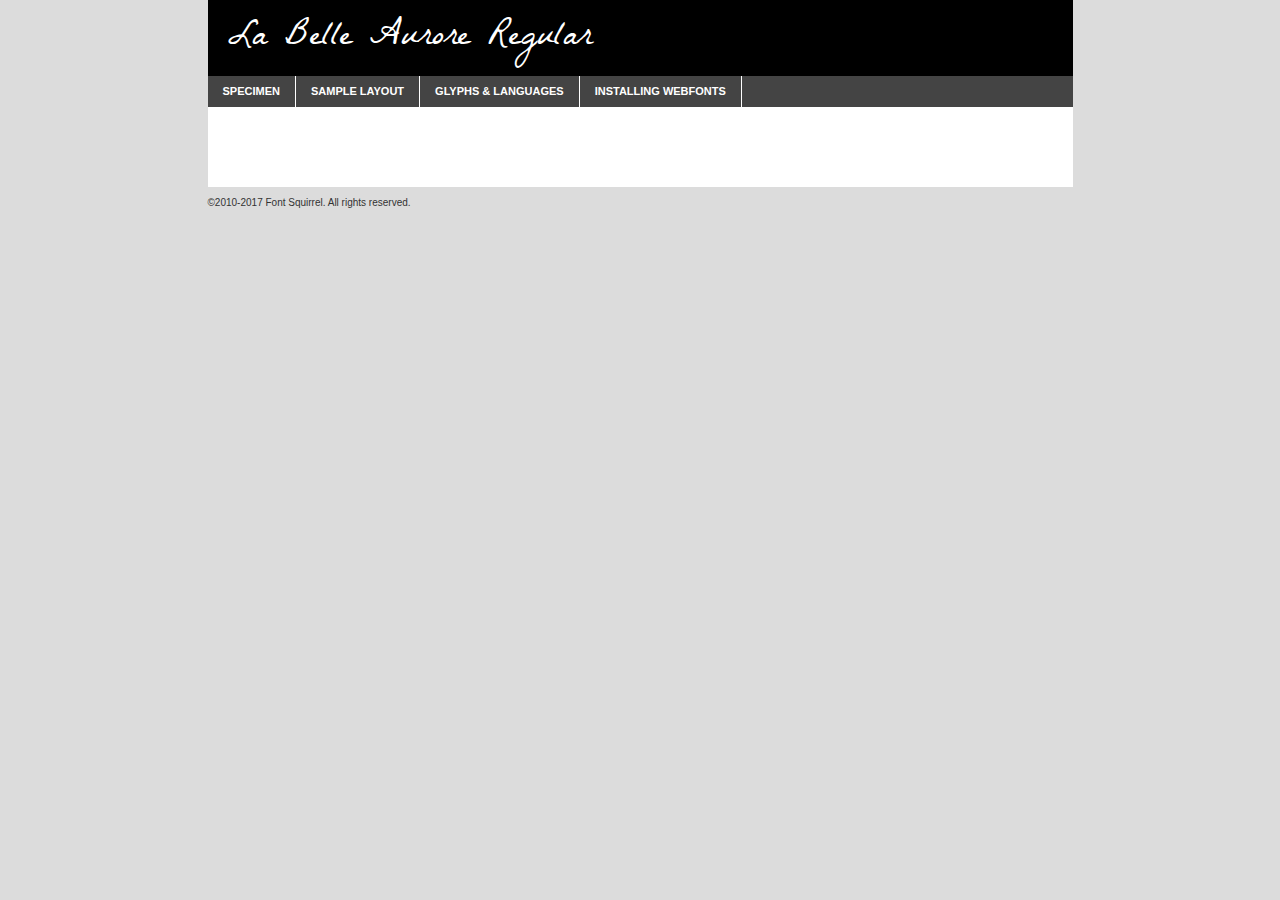
<file: css/labelleaurore-regular-demo.html>
<!DOCTYPE html PUBLIC "-//W3C//DTD XHTML 1.0 Transitional//EN"
        "http://www.w3.org/TR/xhtml1/DTD/xhtml1-transitional.dtd">

<html xmlns="http://www.w3.org/1999/xhtml" xml:lang="en" lang="en">
<head>
    <meta http-equiv="Content-Type" content="text/html; charset=utf-8"/>
    <script src="http://ajax.googleapis.com/ajax/libs/jquery/1.7.2/jquery.min.js" type="text/javascript" charset="utf-8"></script>
    <script type="text/javascript">
		(function($) {
			$.fn.easyTabs = function(option) {
				var param = jQuery.extend({ fadeSpeed: 'fast', defaultContent: 1, activeClass: 'active' }, option);
				$(this).each(function() {
					var thisId = '#' + this.id;
					if ( param.defaultContent == '' )
					{
						param.defaultContent = 1;
					}
					if ( typeof param.defaultContent == 'number' )
					{
						var defaultTab = $(thisId + ' .tabs li:eq(' + (param.defaultContent - 1) + ') a').attr('href').substr(1);
					}
					else
					{
						var defaultTab = param.defaultContent;
					}
					$(thisId + ' .tabs li a').each(function() {
						var tabToHide = $(this).attr('href').substr(1);
						$('#' + tabToHide).addClass('easytabs-tab-content');
					});
					hideAll();
					changeContent(defaultTab);

					function hideAll() {$(thisId + ' .easytabs-tab-content').hide();}

					function changeContent(tabId)
					{
						hideAll();
						$(thisId + ' .tabs li').removeClass(param.activeClass);
						$(thisId + ' .tabs li a[href=#' + tabId + ']').closest('li').addClass(param.activeClass);
						if ( param.fadeSpeed != 'none' )
						{
							$(thisId + ' #' + tabId).fadeIn(param.fadeSpeed);
						}
						else
						{
							$(thisId + ' #' + tabId).show();
						}
					}

					$(thisId + ' .tabs li').click(function() {
						var tabId = $(this).find('a').attr('href').substr(1);
						changeContent(tabId);
						return false;
					});
				});
			}
		})(jQuery);
    </script>
    <link rel="stylesheet" href="specimen_files/specimen_stylesheet.css" type="text/css" charset="utf-8"/>
    <link rel="stylesheet" href="stylesheet.css" type="text/css" charset="utf-8"/>

    <style type="text/css">
        		body {
			font-family: 'la_belle_auroreregular';
        		}

            </style>

    <title>La Belle Aurore Regular Specimen</title>


    <script type="text/javascript" charset="utf-8">
		$(document).ready(function() {
			$('#container').easyTabs({ defaultContent: 1 });
		});
    </script>
</head>

<body>
<div id="container">
    <div id="header">
		La Belle Aurore Regular    </div>
    <ul class="tabs">
        <li><a href="#specimen">Specimen</a></li>
        <li><a href="#layout">Sample Layout</a></li>
		        <li><a href="#glyphs">Glyphs &amp; Languages</a></li>
        <li><a href="#installing">Installing Webfonts</a></li>

    </ul>

    <div id="main_content">


        <div id="specimen">

            <div class="section">
                <div class="grid12 firstcol">
                    <div class="huge">AaBb</div>
                </div>
            </div>

            <div class="section">
                <div class="glyph_range">A&#x200B;B&#x200b;C&#x200b;D&#x200b;E&#x200b;F&#x200b;G&#x200b;H&#x200b;I&#x200b;J&#x200b;K&#x200b;L&#x200b;M&#x200b;N&#x200b;O&#x200b;P&#x200b;Q&#x200b;R&#x200b;S&#x200b;T&#x200b;U&#x200b;V&#x200b;W&#x200b;X&#x200b;Y&#x200b;Z&#x200b;a&#x200b;b&#x200b;c&#x200b;d&#x200b;e&#x200b;f&#x200b;g&#x200b;h&#x200b;i&#x200b;j&#x200b;k&#x200b;l&#x200b;m&#x200b;n&#x200b;o&#x200b;p&#x200b;q&#x200b;r&#x200b;s&#x200b;t&#x200b;u&#x200b;v&#x200b;w&#x200b;x&#x200b;y&#x200b;z&#x200b;1&#x200b;2&#x200b;3&#x200b;4&#x200b;5&#x200b;6&#x200b;7&#x200b;8&#x200b;9&#x200b;0&#x200b;&amp;&#x200b;.&#x200b;,&#x200b;?&#x200b;!&#x200b;&#64;&#x200b;(&#x200b;)&#x200b;#&#x200b;$&#x200b;%&#x200b;*&#x200b;+&#x200b;-&#x200b;=&#x200b;:&#x200b;;</div>
            </div>
            <div class="section">
                <div class="grid12 firstcol">
                    <table class="sample_table">
                        <tr>
                            <td>10</td>
                            <td class="size10">abcdefghijklmnopqrstuvwxyzABCDEFGHIJKLMNOPQRSTUVWXYZ0123456789abcdefghijklmnopqrstuvwxyzABCDEFGHIJKLMNOPQRSTUVWXYZ0123456789abcdefghijklmnopqrstuvwxyzABCDEFGHIJKLMNOPQRSTUVWXYZ</td>
                        </tr>
                        <tr>
                            <td>11</td>
                            <td class="size11">abcdefghijklmnopqrstuvwxyzABCDEFGHIJKLMNOPQRSTUVWXYZ0123456789abcdefghijklmnopqrstuvwxyzABCDEFGHIJKLMNOPQRSTUVWXYZ0123456789abcdefghijklmnopqrstuvwxyzABCDEFGHIJKLMNOPQRSTUVWXYZ</td>
                        </tr>
                        <tr>
                            <td>12</td>
                            <td class="size12">abcdefghijklmnopqrstuvwxyzABCDEFGHIJKLMNOPQRSTUVWXYZ0123456789abcdefghijklmnopqrstuvwxyzABCDEFGHIJKLMNOPQRSTUVWXYZ0123456789abcdefghijklmnopqrstuvwxyzABCDEFGHIJKLMNOPQRSTUVWXYZ</td>
                        </tr>
                        <tr>
                            <td>13</td>
                            <td class="size13">abcdefghijklmnopqrstuvwxyzABCDEFGHIJKLMNOPQRSTUVWXYZ0123456789abcdefghijklmnopqrstuvwxyzABCDEFGHIJKLMNOPQRSTUVWXYZ0123456789abcdefghijklmnopqrstuvwxyzABCDEFGHIJKLMNOPQRSTUVWXYZ</td>
                        </tr>
                        <tr>
                            <td>14</td>
                            <td class="size14">abcdefghijklmnopqrstuvwxyzABCDEFGHIJKLMNOPQRSTUVWXYZ0123456789abcdefghijklmnopqrstuvwxyzABCDEFGHIJKLMNOPQRSTUVWXYZ0123456789abcdefghijklmnopqrstuvwxyzABCDEFGHIJKLMNOPQRSTUVWXYZ</td>
                        </tr>
                        <tr>
                            <td>16</td>
                            <td class="size16">abcdefghijklmnopqrstuvwxyzABCDEFGHIJKLMNOPQRSTUVWXYZ0123456789abcdefghijklmnopqrstuvwxyzABCDEFGHIJKLMNOPQRSTUVWXYZ</td>
                        </tr>
                        <tr>
                            <td>18</td>
                            <td class="size18">abcdefghijklmnopqrstuvwxyzABCDEFGHIJKLMNOPQRSTUVWXYZ0123456789abcdefghijklmnopqrstuvwxyzABCDEFGHIJKLMNOPQRSTUVWXYZ</td>
                        </tr>
                        <tr>
                            <td>20</td>
                            <td class="size20">abcdefghijklmnopqrstuvwxyzABCDEFGHIJKLMNOPQRSTUVWXYZ0123456789abcdefghijklmnopqrstuvwxyzABCDEFGHIJKLMNOPQRSTUVWXYZ</td>
                        </tr>
                        <tr>
                            <td>24</td>
                            <td class="size24">abcdefghijklmnopqrstuvwxyzABCDEFGHIJKLMNOPQRSTUVWXYZ0123456789abcdefghijklmnopqrstuvwxyzABCDEFGHIJKLMNOPQRSTUVWXYZ</td>
                        </tr>
                        <tr>
                            <td>30</td>
                            <td class="size30">abcdefghijklmnopqrstuvwxyzABCDEFGHIJKLMNOPQRSTUVWXYZ0123456789abcdefghijklmnopqrstuvwxyzABCDEFGHIJKLMNOPQRSTUVWXYZ</td>
                        </tr>
                        <tr>
                            <td>36</td>
                            <td class="size36">abcdefghijklmnopqrstuvwxyzABCDEFGHIJKLMNOPQRSTUVWXYZ0123456789abcdefghijklmnopqrstuvwxyzABCDEFGHIJKLMNOPQRSTUVWXYZ</td>
                        </tr>
                        <tr>
                            <td>48</td>
                            <td class="size48">abcdefghijklmnopqrstuvwxyzABCDEFGHIJKLMNOPQRSTUVWXYZ0123456789abcdefghijklmnopqrstuvwxyzABCDEFGHIJKLMNOPQRSTUVWXYZ</td>
                        </tr>
                        <tr>
                            <td>60</td>
                            <td class="size60">abcdefghijklmnopqrstuvwxyzABCDEFGHIJKLMNOPQRSTUVWXYZ0123456789abcdefghijklmnopqrstuvwxyzABCDEFGHIJKLMNOPQRSTUVWXYZ</td>
                        </tr>
                        <tr>
                            <td>72</td>
                            <td class="size72">abcdefghijklmnopqrstuvwxyzABCDEFGHIJKLMNOPQRSTUVWXYZ0123456789abcdefghijklmnopqrstuvwxyzABCDEFGHIJKLMNOPQRSTUVWXYZ</td>
                        </tr>
                        <tr>
                            <td>90</td>
                            <td class="size90">abcdefghijklmnopqrstuvwxyzABCDEFGHIJKLMNOPQRSTUVWXYZ0123456789abcdefghijklmnopqrstuvwxyzABCDEFGHIJKLMNOPQRSTUVWXYZ</td>
                        </tr>
                    </table>

                </div>

            </div>


            <div class="section" id="bodycomparison">


                <div id="xheight">
                    <div class="fontbody">&#x25FC;&#x25FC;&#x25FC;&#x25FC;&#x25FC;&#x25FC;&#x25FC;&#x25FC;&#x25FC;&#x25FC;&#x25FC;&#x25FC;&#x25FC;&#x25FC;&#x25FC;&#x25FC;&#x25FC;&#x25FC;&#x25FC;&#x25FC;&#x25FC;&#x25FC;&#x25FC;&#x25FC;&#x25FC;&#x25FC;&#x25FC;&#x25FC;&#x25FC;&#x25FC;&#x25FC;&#x25FC;&#x25FC;&#x25FC;&#x25FC;&#x25FC;&#x25FC;&#x25FC;&#x25FC;&#x25FC;&#x25FC;&#x25FC;&#x25FC;&#x25FC;&#x25FC;&#x25FC;&#x25FC;&#x25FC;&#x25FC;&#x25FC;&#x25FC;&#x25FC;&#x25FC;&#x25FC;&#x25FC;&#x25FC;&#x25FC;&#x25FC;&#x25FC;&#x25FC;&#x25FC;&#x25FC;&#x25FC;&#x25FC;&#x25FC;&#x25FC;&#x25FC;&#x25FC;&#x25FC;&#x25FC;&#x25FC;&#x25FC;&#x25FC;&#x25FC;&#x25FC;&#x25FC;&#x25FC;&#x25FC;&#x25FC;&#x25FC;&#x25FC;&#x25FC;&#x25FC;&#x25FC;&#x25FC;&#x25FC;&#x25FC;&#x25FC;&#x25FC;&#x25FC;&#x25FC;&#x25FC;&#x25FC;&#x25FC;&#x25FC;&#x25FC;&#x25FC;&#x25FC;&#x25FC;body</div>
                    <div class="arialbody">body</div>
                    <div class="verdanabody">body</div>
                    <div class="georgiabody">body</div>
                </div>
                <div class="fontbody" style="z-index:1">
                    body<span>La Belle Aurore Regular</span>
                </div>
                <div class="arialbody" style="z-index:1">
                    body<span>Arial</span>
                </div>
                <div class="verdanabody" style="z-index:1">
                    body<span>Verdana</span>
                </div>
                <div class="georgiabody" style="z-index:1">
                    body<span>Georgia</span>
                </div>


            </div>


            <div class="section psample psample_row1" id="">

                <div class="grid2 firstcol">
                    <p class="size10"><span>10.</span>Aenean lacinia bibendum nulla sed consectetur. Fusce dapibus, tellus ac cursus commodo, tortor mauris condimentum nibh, ut fermentum massa justo sit amet risus. Nullam id dolor id nibh ultricies vehicula ut id elit. Cum sociis natoque penatibus et magnis dis parturient montes, nascetur ridiculus mus. Nulla vitae elit libero, a pharetra augue.</p>

                </div>
                <div class="grid3">
                    <p class="size11"><span>11.</span>Aenean lacinia bibendum nulla sed consectetur. Fusce dapibus, tellus ac cursus commodo, tortor mauris condimentum nibh, ut fermentum massa justo sit amet risus. Nullam id dolor id nibh ultricies vehicula ut id elit. Cum sociis natoque penatibus et magnis dis parturient montes, nascetur ridiculus mus. Nulla vitae elit libero, a pharetra augue.</p>

                </div>
                <div class="grid3">
                    <p class="size12"><span>12.</span>Aenean lacinia bibendum nulla sed consectetur. Fusce dapibus, tellus ac cursus commodo, tortor mauris condimentum nibh, ut fermentum massa justo sit amet risus. Nullam id dolor id nibh ultricies vehicula ut id elit. Cum sociis natoque penatibus et magnis dis parturient montes, nascetur ridiculus mus. Nulla vitae elit libero, a pharetra augue.</p>

                </div>
                <div class="grid4">
                    <p class="size13"><span>13.</span>Aenean lacinia bibendum nulla sed consectetur. Fusce dapibus, tellus ac cursus commodo, tortor mauris condimentum nibh, ut fermentum massa justo sit amet risus. Nullam id dolor id nibh ultricies vehicula ut id elit. Cum sociis natoque penatibus et magnis dis parturient montes, nascetur ridiculus mus. Nulla vitae elit libero, a pharetra augue.</p>

                </div>
                <div class="white_blend"></div>

            </div>
            <div class="section psample psample_row2" id="">
                <div class="grid3 firstcol">
                    <p class="size14"><span>14.</span>Aenean lacinia bibendum nulla sed consectetur. Fusce dapibus, tellus ac cursus commodo, tortor mauris condimentum nibh, ut fermentum massa justo sit amet risus. Nullam id dolor id nibh ultricies vehicula ut id elit. Cum sociis natoque penatibus et magnis dis parturient montes, nascetur ridiculus mus. Nulla vitae elit libero, a pharetra augue.</p>

                </div>
                <div class="grid4">
                    <p class="size16"><span>16.</span>Aenean lacinia bibendum nulla sed consectetur. Fusce dapibus, tellus ac cursus commodo, tortor mauris condimentum nibh, ut fermentum massa justo sit amet risus. Nullam id dolor id nibh ultricies vehicula ut id elit. Cum sociis natoque penatibus et magnis dis parturient montes, nascetur ridiculus mus. Nulla vitae elit libero, a pharetra augue.</p>

                </div>
                <div class="grid5">
                    <p class="size18"><span>18.</span>Aenean lacinia bibendum nulla sed consectetur. Fusce dapibus, tellus ac cursus commodo, tortor mauris condimentum nibh, ut fermentum massa justo sit amet risus. Nullam id dolor id nibh ultricies vehicula ut id elit. Cum sociis natoque penatibus et magnis dis parturient montes, nascetur ridiculus mus. Nulla vitae elit libero, a pharetra augue.</p>

                </div>

                <div class="white_blend"></div>

            </div>

            <div class="section psample psample_row3" id="">
                <div class="grid5 firstcol">
                    <p class="size20"><span>20.</span>Aenean lacinia bibendum nulla sed consectetur. Fusce dapibus, tellus ac cursus commodo, tortor mauris condimentum nibh, ut fermentum massa justo sit amet risus. Nullam id dolor id nibh ultricies vehicula ut id elit. Cum sociis natoque penatibus et magnis dis parturient montes, nascetur ridiculus mus. Nulla vitae elit libero, a pharetra augue.</p>
                </div>
                <div class="grid7">
                    <p class="size24"><span>24.</span>Aenean lacinia bibendum nulla sed consectetur. Fusce dapibus, tellus ac cursus commodo, tortor mauris condimentum nibh, ut fermentum massa justo sit amet risus. Nullam id dolor id nibh ultricies vehicula ut id elit. Cum sociis natoque penatibus et magnis dis parturient montes, nascetur ridiculus mus. Nulla vitae elit libero, a pharetra augue.</p>
                </div>

                <div class="white_blend"></div>

            </div>

            <div class="section psample psample_row4" id="">
                <div class="grid12 firstcol">
                    <p class="size30"><span>30.</span>Aenean lacinia bibendum nulla sed consectetur. Fusce dapibus, tellus ac cursus commodo, tortor mauris condimentum nibh, ut fermentum massa justo sit amet risus. Nullam id dolor id nibh ultricies vehicula ut id elit. Cum sociis natoque penatibus et magnis dis parturient montes, nascetur ridiculus mus. Nulla vitae elit libero, a pharetra augue.</p>
                </div>
                <div class="white_blend"></div>

            </div>


            <div class="section psample psample_row1 fullreverse">
                <div class="grid2 firstcol">
                    <p class="size10"><span>10.</span>Aenean lacinia bibendum nulla sed consectetur. Fusce dapibus, tellus ac cursus commodo, tortor mauris condimentum nibh, ut fermentum massa justo sit amet risus. Nullam id dolor id nibh ultricies vehicula ut id elit. Cum sociis natoque penatibus et magnis dis parturient montes, nascetur ridiculus mus. Nulla vitae elit libero, a pharetra augue.</p>

                </div>
                <div class="grid3">
                    <p class="size11"><span>11.</span>Aenean lacinia bibendum nulla sed consectetur. Fusce dapibus, tellus ac cursus commodo, tortor mauris condimentum nibh, ut fermentum massa justo sit amet risus. Nullam id dolor id nibh ultricies vehicula ut id elit. Cum sociis natoque penatibus et magnis dis parturient montes, nascetur ridiculus mus. Nulla vitae elit libero, a pharetra augue.</p>

                </div>
                <div class="grid3">
                    <p class="size12"><span>12.</span>Aenean lacinia bibendum nulla sed consectetur. Fusce dapibus, tellus ac cursus commodo, tortor mauris condimentum nibh, ut fermentum massa justo sit amet risus. Nullam id dolor id nibh ultricies vehicula ut id elit. Cum sociis natoque penatibus et magnis dis parturient montes, nascetur ridiculus mus. Nulla vitae elit libero, a pharetra augue.</p>

                </div>
                <div class="grid4">
                    <p class="size13"><span>13.</span>Aenean lacinia bibendum nulla sed consectetur. Fusce dapibus, tellus ac cursus commodo, tortor mauris condimentum nibh, ut fermentum massa justo sit amet risus. Nullam id dolor id nibh ultricies vehicula ut id elit. Cum sociis natoque penatibus et magnis dis parturient montes, nascetur ridiculus mus. Nulla vitae elit libero, a pharetra augue.</p>

                </div>
                <div class="black_blend"></div>

            </div>

            <div class="section psample psample_row2 fullreverse">
                <div class="grid3 firstcol">
                    <p class="size14"><span>14.</span>Aenean lacinia bibendum nulla sed consectetur. Fusce dapibus, tellus ac cursus commodo, tortor mauris condimentum nibh, ut fermentum massa justo sit amet risus. Nullam id dolor id nibh ultricies vehicula ut id elit. Cum sociis natoque penatibus et magnis dis parturient montes, nascetur ridiculus mus. Nulla vitae elit libero, a pharetra augue.</p>

                </div>
                <div class="grid4">
                    <p class="size16"><span>16.</span>Aenean lacinia bibendum nulla sed consectetur. Fusce dapibus, tellus ac cursus commodo, tortor mauris condimentum nibh, ut fermentum massa justo sit amet risus. Nullam id dolor id nibh ultricies vehicula ut id elit. Cum sociis natoque penatibus et magnis dis parturient montes, nascetur ridiculus mus. Nulla vitae elit libero, a pharetra augue.</p>

                </div>
                <div class="grid5">
                    <p class="size18"><span>18.</span>Aenean lacinia bibendum nulla sed consectetur. Fusce dapibus, tellus ac cursus commodo, tortor mauris condimentum nibh, ut fermentum massa justo sit amet risus. Nullam id dolor id nibh ultricies vehicula ut id elit. Cum sociis natoque penatibus et magnis dis parturient montes, nascetur ridiculus mus. Nulla vitae elit libero, a pharetra augue.</p>

                </div>
                <div class="black_blend"></div>

            </div>

            <div class="section psample fullreverse psample_row3" id="">
                <div class="grid5 firstcol">
                    <p class="size20"><span>20.</span>Aenean lacinia bibendum nulla sed consectetur. Fusce dapibus, tellus ac cursus commodo, tortor mauris condimentum nibh, ut fermentum massa justo sit amet risus. Nullam id dolor id nibh ultricies vehicula ut id elit. Cum sociis natoque penatibus et magnis dis parturient montes, nascetur ridiculus mus. Nulla vitae elit libero, a pharetra augue.</p>
                </div>
                <div class="grid7">
                    <p class="size24"><span>24.</span>Aenean lacinia bibendum nulla sed consectetur. Fusce dapibus, tellus ac cursus commodo, tortor mauris condimentum nibh, ut fermentum massa justo sit amet risus. Nullam id dolor id nibh ultricies vehicula ut id elit. Cum sociis natoque penatibus et magnis dis parturient montes, nascetur ridiculus mus. Nulla vitae elit libero, a pharetra augue.</p>
                </div>

                <div class="black_blend"></div>

            </div>

            <div class="section psample fullreverse psample_row4" id="" style="border-bottom: 20px #000 solid;">
                <div class="grid12 firstcol">
                    <p class="size30"><span>30.</span>Aenean lacinia bibendum nulla sed consectetur. Fusce dapibus, tellus ac cursus commodo, tortor mauris condimentum nibh, ut fermentum massa justo sit amet risus. Nullam id dolor id nibh ultricies vehicula ut id elit. Cum sociis natoque penatibus et magnis dis parturient montes, nascetur ridiculus mus. Nulla vitae elit libero, a pharetra augue.</p>
                </div>
                <div class="black_blend"></div>

            </div>


        </div>

        <div id="layout">

            <div class="section">

                <div class="grid12 firstcol">
                    <h1>Lorem Ipsum Dolor</h1>
                    <h2>Etiam porta sem malesuada magna mollis euismod</h2>

                    <p class="byline">By <a href="#link">Aenean Lacinia</a></p>
                </div>
            </div>
            <div class="section">
                <div class="grid8 firstcol">
                    <p class="large">Donec sed odio dui. Morbi leo risus, porta ac consectetur ac, vestibulum at eros. Fusce dapibus, tellus ac cursus commodo, tortor mauris condimentum nibh, ut fermentum massa justo sit amet risus. </p>


                    <h3>Pellentesque ornare sem</h3>

                    <p>Maecenas sed diam eget risus varius blandit sit amet non magna. Maecenas faucibus mollis interdum. Donec ullamcorper nulla non metus auctor fringilla. Nullam id dolor id nibh ultricies vehicula ut id elit. Nullam id dolor id nibh ultricies vehicula ut id elit. </p>

                    <p>Aenean eu leo quam. Pellentesque ornare sem lacinia quam venenatis vestibulum. Lorem ipsum dolor sit amet, consectetur adipiscing elit. Cum sociis natoque penatibus et magnis dis parturient montes, nascetur ridiculus mus. </p>

                    <p>Nulla vitae elit libero, a pharetra augue. Praesent commodo cursus magna, vel scelerisque nisl consectetur et. Aenean lacinia bibendum nulla sed consectetur. </p>

                    <p>Nullam quis risus eget urna mollis ornare vel eu leo. Nullam quis risus eget urna mollis ornare vel eu leo. Maecenas sed diam eget risus varius blandit sit amet non magna. Donec ullamcorper nulla non metus auctor fringilla. </p>

                    <h3>Cras mattis consectetur</h3>

                    <p>Aenean eu leo quam. Pellentesque ornare sem lacinia quam venenatis vestibulum. Aenean lacinia bibendum nulla sed consectetur. Integer posuere erat a ante venenatis dapibus posuere velit aliquet. Cras mattis consectetur purus sit amet fermentum. </p>

                    <p>Nullam id dolor id nibh ultricies vehicula ut id elit. Nullam quis risus eget urna mollis ornare vel eu leo. Cras mattis consectetur purus sit amet fermentum.</p>
                </div>

                <div class="grid4 sidebar">

                    <div class="box reverse">
                        <p class="last">Nullam quis risus eget urna mollis ornare vel eu leo. Donec ullamcorper nulla non metus auctor fringilla. Cras mattis consectetur purus sit amet fermentum. Sed posuere consectetur est at lobortis. Lorem ipsum dolor sit amet, consectetur adipiscing elit. </p>
                    </div>

                    <p class="caption">Maecenas sed diam eget risus varius.</p>

                    <p>Vestibulum id ligula porta felis euismod semper. Integer posuere erat a ante venenatis dapibus posuere velit aliquet. Vestibulum id ligula porta felis euismod semper. Sed posuere consectetur est at lobortis. Maecenas sed diam eget risus varius blandit sit amet non magna. Fusce dapibus, tellus ac cursus commodo, tortor mauris condimentum nibh, ut fermentum massa justo sit amet risus. </p>


                    <p>Duis mollis, est non commodo luctus, nisi erat porttitor ligula, eget lacinia odio sem nec elit. Aenean lacinia bibendum nulla sed consectetur. Vivamus sagittis lacus vel augue laoreet rutrum faucibus dolor auctor. Aenean lacinia bibendum nulla sed consectetur. Nullam quis risus eget urna mollis ornare vel eu leo. </p>

                    <p>Praesent commodo cursus magna, vel scelerisque nisl consectetur et. Donec ullamcorper nulla non metus auctor fringilla. Maecenas faucibus mollis interdum. Fusce dapibus, tellus ac cursus commodo, tortor mauris condimentum nibh, ut fermentum massa justo sit amet risus. </p>

                </div>
            </div>

        </div>


		

        <div id="glyphs">
            <div class="section">
                <div class="grid12 firstcol">

                    <h1>Language Support</h1>
                    <p>The subset of La Belle Aurore Regular in this kit supports the following languages:<br/>

						Albanian, Basque, Breton, Chamorro, Danish, Dutch, English, Faroese, Finnish, French, Frisian, Galician, German, Icelandic, Italian, Malagasy, Norwegian, Portuguese, Spanish, Alsatian, Aragonese, Arapaho, Arrernte, Asturian, Aymara, Bislama, Cebuano, Corsican, Fijian, French_creole, Genoese, Gilbertese, Greenlandic, Haitian_creole, Hiligaynon, Hmong, Hopi, Ibanag, Iloko_ilokano, Indonesian, Interglossa_glosa, Interlingua, Irish_gaelic, Jerriais, Lojban, Lombard, Luxembourgeois, Manx, Mohawk, Norfolk_pitcairnese, Occitan, Oromo, Pangasinan, Papiamento, Piedmontese, Potawatomi, Rhaeto-romance, Romansh, Rotokas, Sami_lule, Samoan, Sardinian, Scots_gaelic, Seychelles_creole, Shona, Sicilian, Somali, Southern_ndebele, Swahili, Swati_swazi, Tagalog_filipino_pilipino, Tetum, Tok_pisin, Uyghur_latinized, Volapuk, Walloon, Warlpiri, Xhosa, Yapese, Zulu, Latinbasic, Ubasic, Demo                    </p>
                    <h1>Glyph Chart</h1>
                    <p>The subset of La Belle Aurore Regular in this kit includes all the glyphs listed below. Unicode entities are included above each glyph to help you insert individual characters into your layout.</p>
                    <div id="glyph_chart">

																				                                <div><p>&amp;#13;</p>&#13;</div>
																				                                <div><p>&amp;#32;</p>&#32;</div>
																				                                <div><p>&amp;#33;</p>&#33;</div>
																				                                <div><p>&amp;#34;</p>&#34;</div>
																				                                <div><p>&amp;#35;</p>&#35;</div>
																				                                <div><p>&amp;#36;</p>&#36;</div>
																				                                <div><p>&amp;#37;</p>&#37;</div>
																				                                <div><p>&amp;#38;</p>&#38;</div>
																				                                <div><p>&amp;#39;</p>&#39;</div>
																				                                <div><p>&amp;#40;</p>&#40;</div>
																				                                <div><p>&amp;#41;</p>&#41;</div>
																				                                <div><p>&amp;#42;</p>&#42;</div>
																				                                <div><p>&amp;#43;</p>&#43;</div>
																				                                <div><p>&amp;#44;</p>&#44;</div>
																				                                <div><p>&amp;#45;</p>&#45;</div>
																				                                <div><p>&amp;#46;</p>&#46;</div>
																				                                <div><p>&amp;#47;</p>&#47;</div>
																				                                <div><p>&amp;#48;</p>&#48;</div>
																				                                <div><p>&amp;#49;</p>&#49;</div>
																				                                <div><p>&amp;#50;</p>&#50;</div>
																				                                <div><p>&amp;#51;</p>&#51;</div>
																				                                <div><p>&amp;#52;</p>&#52;</div>
																				                                <div><p>&amp;#53;</p>&#53;</div>
																				                                <div><p>&amp;#54;</p>&#54;</div>
																				                                <div><p>&amp;#55;</p>&#55;</div>
																				                                <div><p>&amp;#56;</p>&#56;</div>
																				                                <div><p>&amp;#57;</p>&#57;</div>
																				                                <div><p>&amp;#58;</p>&#58;</div>
																				                                <div><p>&amp;#59;</p>&#59;</div>
																				                                <div><p>&amp;#60;</p>&#60;</div>
																				                                <div><p>&amp;#61;</p>&#61;</div>
																				                                <div><p>&amp;#62;</p>&#62;</div>
																				                                <div><p>&amp;#63;</p>&#63;</div>
																				                                <div><p>&amp;#64;</p>&#64;</div>
																				                                <div><p>&amp;#65;</p>&#65;</div>
																				                                <div><p>&amp;#66;</p>&#66;</div>
																				                                <div><p>&amp;#67;</p>&#67;</div>
																				                                <div><p>&amp;#68;</p>&#68;</div>
																				                                <div><p>&amp;#69;</p>&#69;</div>
																				                                <div><p>&amp;#70;</p>&#70;</div>
																				                                <div><p>&amp;#71;</p>&#71;</div>
																				                                <div><p>&amp;#72;</p>&#72;</div>
																				                                <div><p>&amp;#73;</p>&#73;</div>
																				                                <div><p>&amp;#74;</p>&#74;</div>
																				                                <div><p>&amp;#75;</p>&#75;</div>
																				                                <div><p>&amp;#76;</p>&#76;</div>
																				                                <div><p>&amp;#77;</p>&#77;</div>
																				                                <div><p>&amp;#78;</p>&#78;</div>
																				                                <div><p>&amp;#79;</p>&#79;</div>
																				                                <div><p>&amp;#80;</p>&#80;</div>
																				                                <div><p>&amp;#81;</p>&#81;</div>
																				                                <div><p>&amp;#82;</p>&#82;</div>
																				                                <div><p>&amp;#83;</p>&#83;</div>
																				                                <div><p>&amp;#84;</p>&#84;</div>
																				                                <div><p>&amp;#85;</p>&#85;</div>
																				                                <div><p>&amp;#86;</p>&#86;</div>
																				                                <div><p>&amp;#87;</p>&#87;</div>
																				                                <div><p>&amp;#88;</p>&#88;</div>
																				                                <div><p>&amp;#89;</p>&#89;</div>
																				                                <div><p>&amp;#90;</p>&#90;</div>
																				                                <div><p>&amp;#91;</p>&#91;</div>
																				                                <div><p>&amp;#92;</p>&#92;</div>
																				                                <div><p>&amp;#93;</p>&#93;</div>
																				                                <div><p>&amp;#94;</p>&#94;</div>
																				                                <div><p>&amp;#95;</p>&#95;</div>
																				                                <div><p>&amp;#96;</p>&#96;</div>
																				                                <div><p>&amp;#97;</p>&#97;</div>
																				                                <div><p>&amp;#98;</p>&#98;</div>
																				                                <div><p>&amp;#99;</p>&#99;</div>
																				                                <div><p>&amp;#100;</p>&#100;</div>
																				                                <div><p>&amp;#101;</p>&#101;</div>
																				                                <div><p>&amp;#102;</p>&#102;</div>
																				                                <div><p>&amp;#103;</p>&#103;</div>
																				                                <div><p>&amp;#104;</p>&#104;</div>
																				                                <div><p>&amp;#105;</p>&#105;</div>
																				                                <div><p>&amp;#106;</p>&#106;</div>
																				                                <div><p>&amp;#107;</p>&#107;</div>
																				                                <div><p>&amp;#108;</p>&#108;</div>
																				                                <div><p>&amp;#109;</p>&#109;</div>
																				                                <div><p>&amp;#110;</p>&#110;</div>
																				                                <div><p>&amp;#111;</p>&#111;</div>
																				                                <div><p>&amp;#112;</p>&#112;</div>
																				                                <div><p>&amp;#113;</p>&#113;</div>
																				                                <div><p>&amp;#114;</p>&#114;</div>
																				                                <div><p>&amp;#115;</p>&#115;</div>
																				                                <div><p>&amp;#116;</p>&#116;</div>
																				                                <div><p>&amp;#117;</p>&#117;</div>
																				                                <div><p>&amp;#118;</p>&#118;</div>
																				                                <div><p>&amp;#119;</p>&#119;</div>
																				                                <div><p>&amp;#120;</p>&#120;</div>
																				                                <div><p>&amp;#121;</p>&#121;</div>
																				                                <div><p>&amp;#122;</p>&#122;</div>
																				                                <div><p>&amp;#123;</p>&#123;</div>
																				                                <div><p>&amp;#124;</p>&#124;</div>
																				                                <div><p>&amp;#125;</p>&#125;</div>
																				                                <div><p>&amp;#126;</p>&#126;</div>
																				                                <div><p>&amp;#160;</p>&#160;</div>
																				                                <div><p>&amp;#161;</p>&#161;</div>
																				                                <div><p>&amp;#162;</p>&#162;</div>
																				                                <div><p>&amp;#163;</p>&#163;</div>
																				                                <div><p>&amp;#164;</p>&#164;</div>
																				                                <div><p>&amp;#165;</p>&#165;</div>
																				                                <div><p>&amp;#166;</p>&#166;</div>
																				                                <div><p>&amp;#167;</p>&#167;</div>
																				                                <div><p>&amp;#168;</p>&#168;</div>
																				                                <div><p>&amp;#169;</p>&#169;</div>
																				                                <div><p>&amp;#170;</p>&#170;</div>
																				                                <div><p>&amp;#171;</p>&#171;</div>
																				                                <div><p>&amp;#172;</p>&#172;</div>
																				                                <div><p>&amp;#173;</p>&#173;</div>
																				                                <div><p>&amp;#174;</p>&#174;</div>
																				                                <div><p>&amp;#175;</p>&#175;</div>
																				                                <div><p>&amp;#176;</p>&#176;</div>
																				                                <div><p>&amp;#177;</p>&#177;</div>
																				                                <div><p>&amp;#178;</p>&#178;</div>
																				                                <div><p>&amp;#179;</p>&#179;</div>
																				                                <div><p>&amp;#180;</p>&#180;</div>
																				                                <div><p>&amp;#181;</p>&#181;</div>
																				                                <div><p>&amp;#182;</p>&#182;</div>
																				                                <div><p>&amp;#183;</p>&#183;</div>
																				                                <div><p>&amp;#184;</p>&#184;</div>
																				                                <div><p>&amp;#185;</p>&#185;</div>
																				                                <div><p>&amp;#186;</p>&#186;</div>
																				                                <div><p>&amp;#187;</p>&#187;</div>
																				                                <div><p>&amp;#188;</p>&#188;</div>
																				                                <div><p>&amp;#189;</p>&#189;</div>
																				                                <div><p>&amp;#190;</p>&#190;</div>
																				                                <div><p>&amp;#191;</p>&#191;</div>
																				                                <div><p>&amp;#192;</p>&#192;</div>
																				                                <div><p>&amp;#193;</p>&#193;</div>
																				                                <div><p>&amp;#194;</p>&#194;</div>
																				                                <div><p>&amp;#195;</p>&#195;</div>
																				                                <div><p>&amp;#196;</p>&#196;</div>
																				                                <div><p>&amp;#197;</p>&#197;</div>
																				                                <div><p>&amp;#198;</p>&#198;</div>
																				                                <div><p>&amp;#199;</p>&#199;</div>
																				                                <div><p>&amp;#200;</p>&#200;</div>
																				                                <div><p>&amp;#201;</p>&#201;</div>
																				                                <div><p>&amp;#202;</p>&#202;</div>
																				                                <div><p>&amp;#203;</p>&#203;</div>
																				                                <div><p>&amp;#204;</p>&#204;</div>
																				                                <div><p>&amp;#205;</p>&#205;</div>
																				                                <div><p>&amp;#206;</p>&#206;</div>
																				                                <div><p>&amp;#207;</p>&#207;</div>
																				                                <div><p>&amp;#208;</p>&#208;</div>
																				                                <div><p>&amp;#209;</p>&#209;</div>
																				                                <div><p>&amp;#210;</p>&#210;</div>
																				                                <div><p>&amp;#211;</p>&#211;</div>
																				                                <div><p>&amp;#212;</p>&#212;</div>
																				                                <div><p>&amp;#213;</p>&#213;</div>
																				                                <div><p>&amp;#214;</p>&#214;</div>
																				                                <div><p>&amp;#215;</p>&#215;</div>
																				                                <div><p>&amp;#216;</p>&#216;</div>
																				                                <div><p>&amp;#217;</p>&#217;</div>
																				                                <div><p>&amp;#218;</p>&#218;</div>
																				                                <div><p>&amp;#219;</p>&#219;</div>
																				                                <div><p>&amp;#220;</p>&#220;</div>
																				                                <div><p>&amp;#221;</p>&#221;</div>
																				                                <div><p>&amp;#222;</p>&#222;</div>
																				                                <div><p>&amp;#223;</p>&#223;</div>
																				                                <div><p>&amp;#224;</p>&#224;</div>
																				                                <div><p>&amp;#225;</p>&#225;</div>
																				                                <div><p>&amp;#226;</p>&#226;</div>
																				                                <div><p>&amp;#227;</p>&#227;</div>
																				                                <div><p>&amp;#228;</p>&#228;</div>
																				                                <div><p>&amp;#229;</p>&#229;</div>
																				                                <div><p>&amp;#230;</p>&#230;</div>
																				                                <div><p>&amp;#231;</p>&#231;</div>
																				                                <div><p>&amp;#232;</p>&#232;</div>
																				                                <div><p>&amp;#233;</p>&#233;</div>
																				                                <div><p>&amp;#234;</p>&#234;</div>
																				                                <div><p>&amp;#235;</p>&#235;</div>
																				                                <div><p>&amp;#236;</p>&#236;</div>
																				                                <div><p>&amp;#237;</p>&#237;</div>
																				                                <div><p>&amp;#238;</p>&#238;</div>
																				                                <div><p>&amp;#239;</p>&#239;</div>
																				                                <div><p>&amp;#240;</p>&#240;</div>
																				                                <div><p>&amp;#241;</p>&#241;</div>
																				                                <div><p>&amp;#242;</p>&#242;</div>
																				                                <div><p>&amp;#243;</p>&#243;</div>
																				                                <div><p>&amp;#244;</p>&#244;</div>
																				                                <div><p>&amp;#245;</p>&#245;</div>
																				                                <div><p>&amp;#246;</p>&#246;</div>
																				                                <div><p>&amp;#247;</p>&#247;</div>
																				                                <div><p>&amp;#248;</p>&#248;</div>
																				                                <div><p>&amp;#249;</p>&#249;</div>
																				                                <div><p>&amp;#250;</p>&#250;</div>
																				                                <div><p>&amp;#251;</p>&#251;</div>
																				                                <div><p>&amp;#252;</p>&#252;</div>
																				                                <div><p>&amp;#253;</p>&#253;</div>
																				                                <div><p>&amp;#254;</p>&#254;</div>
																				                                <div><p>&amp;#255;</p>&#255;</div>
																				                                <div><p>&amp;#338;</p>&#338;</div>
																				                                <div><p>&amp;#339;</p>&#339;</div>
																				                                <div><p>&amp;#376;</p>&#376;</div>
																				                                <div><p>&amp;#710;</p>&#710;</div>
																				                                <div><p>&amp;#732;</p>&#732;</div>
																				                                <div><p>&amp;#8192;</p>&#8192;</div>
																				                                <div><p>&amp;#8193;</p>&#8193;</div>
																				                                <div><p>&amp;#8194;</p>&#8194;</div>
																				                                <div><p>&amp;#8195;</p>&#8195;</div>
																				                                <div><p>&amp;#8196;</p>&#8196;</div>
																				                                <div><p>&amp;#8197;</p>&#8197;</div>
																				                                <div><p>&amp;#8198;</p>&#8198;</div>
																				                                <div><p>&amp;#8199;</p>&#8199;</div>
																				                                <div><p>&amp;#8200;</p>&#8200;</div>
																				                                <div><p>&amp;#8201;</p>&#8201;</div>
																				                                <div><p>&amp;#8202;</p>&#8202;</div>
																				                                <div><p>&amp;#8208;</p>&#8208;</div>
																				                                <div><p>&amp;#8209;</p>&#8209;</div>
																				                                <div><p>&amp;#8210;</p>&#8210;</div>
																				                                <div><p>&amp;#8211;</p>&#8211;</div>
																				                                <div><p>&amp;#8212;</p>&#8212;</div>
																				                                <div><p>&amp;#8216;</p>&#8216;</div>
																				                                <div><p>&amp;#8217;</p>&#8217;</div>
																				                                <div><p>&amp;#8218;</p>&#8218;</div>
																				                                <div><p>&amp;#8220;</p>&#8220;</div>
																				                                <div><p>&amp;#8221;</p>&#8221;</div>
																				                                <div><p>&amp;#8222;</p>&#8222;</div>
																				                                <div><p>&amp;#8226;</p>&#8226;</div>
																				                                <div><p>&amp;#8230;</p>&#8230;</div>
																				                                <div><p>&amp;#8239;</p>&#8239;</div>
																				                                <div><p>&amp;#8249;</p>&#8249;</div>
																				                                <div><p>&amp;#8250;</p>&#8250;</div>
																				                                <div><p>&amp;#8287;</p>&#8287;</div>
																				                                <div><p>&amp;#8364;</p>&#8364;</div>
																				                                <div><p>&amp;#8482;</p>&#8482;</div>
																				                                <div><p>&amp;#9724;</p>&#9724;</div>
																				                                <div><p>&amp;#64257;</p>&#64257;</div>
																				                                <div><p>&amp;#64258;</p>&#64258;</div>
																																													                    </div>
                </div>


            </div>
        </div>


        <div id="specs">

        </div>

        <div id="installing">
            <div class="section">
                <div class="grid7 firstcol">
                    <h1>Installing Webfonts</h1>

                    <p>Webfonts are supported by all major browser platforms but not all in the same way. There are currently four different font formats that must be included in order to target all browsers. This includes TTF, WOFF, EOT and SVG.</p>

                    <h2>1. Upload your webfonts</h2>
                    <p>You must upload your webfont kit to your website. They should be in or near the same directory as your CSS files.</p>

                    <h2>2. Include the webfont stylesheet</h2>
                    <p>A special CSS @font-face declaration helps the various browsers select the appropriate font it needs without causing you a bunch of headaches. Learn more about this syntax by reading the <a href="https://www.fontspring.com/blog/further-hardening-of-the-bulletproof-syntax">Fontspring blog post</a> about it. The code for it is as follows:</p>


                    <code>
                        @font-face{
                        font-family: 'MyWebFont';
                        src: url('WebFont.eot');
                        src: url('WebFont.eot?#iefix') format('embedded-opentype'),
                        url('WebFont.woff') format('woff'),
                        url('WebFont.ttf') format('truetype'),
                        url('WebFont.svg#webfont') format('svg');
                        }
                    </code>

                    <p>We've already gone ahead and generated the code for you. All you have to do is link to the stylesheet in your HTML, like this:</p>
                    <code>&lt;link rel=&quot;stylesheet&quot; href=&quot;stylesheet.css&quot; type=&quot;text/css&quot; charset=&quot;utf-8&quot; /&gt;</code>

                    <h2>3. Modify your own stylesheet</h2>
                    <p>To take advantage of your new fonts, you must tell your stylesheet to use them. Look at the original @font-face declaration above and find the property called "font-family." The name linked there will be what you use to reference the font. Prepend that webfont name to the font stack in the "font-family" property, inside the selector you want to change. For example:</p>
                    <code>p { font-family: 'WebFont', Arial, sans-serif; }</code>

                    <h2>4. Test</h2>
                    <p>Getting webfonts to work cross-browser <em>can</em> be tricky. Use the information in the sidebar to help you if you find that fonts aren't loading in a particular browser.</p>
                </div>

                <div class="grid5 sidebar">
                    <div class="box">
                        <h2>Troubleshooting<br/>Font-Face Problems</h2>
                        <p>Having trouble getting your webfonts to load in your new website? Here are some tips to sort out what might be the problem.</p>

                        <h3>Fonts not showing in any browser</h3>

                        <p>This sounds like you need to work on the plumbing. You either did not upload the fonts to the correct directory, or you did not link the fonts properly in the CSS. If you've confirmed that all this is correct and you still have a problem, take a look at your .htaccess file and see if requests are getting intercepted.</p>

                        <h3>Fonts not loading in iPhone or iPad</h3>

                        <p>The most common problem here is that you are serving the fonts from an IIS server. IIS refuses to serve files that have unknown MIME types. If that is the case, you must set the MIME type for SVG to "image/svg+xml" in the server settings. Follow these instructions from Microsoft if you need help.</p>

                        <h3>Fonts not loading in Firefox</h3>

                        <p>The primary reason for this failure? You are still using a version Firefox older than 3.5. So upgrade already! If that isn't it, then you are very likely serving fonts from a different domain. Firefox requires that all font assets be served from the same domain. Lastly it is possible that you need to add WOFF to your list of MIME types (if you are serving via IIS.)</p>

                        <h3>Fonts not loading in IE</h3>

                        <p>Are you looking at Internet Explorer on an actual Windows machine or are you cheating by using a service like Adobe BrowserLab? Many of these screenshot services do not render @font-face for IE. Best to test it on a real machine.</p>

                        <h3>Fonts not loading in IE9</h3>

                        <p>IE9, like Firefox, requires that fonts be served from the same domain as the website. Make sure that is the case.</p>
                    </div>
                </div>
            </div>

        </div>

    </div>
    <div id="footer">
        <p>&copy;2010-2017 Font Squirrel. All rights reserved.</p>
    </div>
</div>
</body>
</html>
</file>
<file: css/stylesheet.css>
/*! Generated by Font Squirrel (https://www.fontsquirrel.com) on December 13, 2022 */



@font-face {
    font-family: 'la_belle_auroreregular';
    src: url('labelleaurore-regular-webfont.woff2') format('woff2'),
         url('labelleaurore-regular-webfont.woff') format('woff');
    font-weight: normal;
    font-style: normal;

}
</file>
<file: css/specimen_files/specimen_stylesheet.css>
@import url('grid_12-825-55-15.css');

/*  
	CSS Reset by Eric Meyer - Released under Public Domain
    http://meyerweb.com/eric/tools/css/reset/
*/
html, body, div, span, applet, object, iframe,
h1, h2, h3, h4, h5, h6, p, blockquote, pre,
a, abbr, acronym, address, big, cite, code,
del, dfn, em, font, img, ins, kbd, q, s, samp,
small, strike, strong, sub, sup, tt, var,
b, u, i, center, dl, dt, dd, ol, ul, li,
fieldset, form, label, legend, table,
caption, tbody, tfoot, thead, tr, th, td {
	margin:         0;
	padding:        0;
	border:         0;
	outline:        0;
	font-size:      100%;
	vertical-align: baseline;
	background:     transparent;
}

body {
	line-height: 1;
}

ol, ul {
	list-style: none;
}

blockquote, q {
	quotes: none;
}

blockquote:before, blockquote:after,
q:before, q:after {
	content: '';
	content: none;
}

:focus {
	outline: 0;
}

ins {
	text-decoration: none;
}

del {
	text-decoration: line-through;
}

table {
	border-collapse: collapse;
	border-spacing:  0;
}


body {
	color:            #000;
	background-color: #dcdcdc;
}

a {
	text-decoration: none;
	color:           #1883ba;
}

h1 {
	font-size:     32px;
	font-weight:   normal;
	font-style:    normal;
	margin-bottom: 18px;
}

h2 {
	font-size: 18px;
}

#container {
	width:  865px;
	margin: 0px auto;
}


#header {
	padding:          20px;
	font-size:        36px;
	background-color: #000;
	color:            #fff;
}

#header span {
	color: #666;
}

#main_content {
	background-color: #fff;
	padding:          60px 20px 20px;
}


#footer p {
	margin:         0;
	padding-top:    10px;
	padding-bottom: 50px;
	color:          #333;
	font:           10px Arial, sans-serif;
}

.tabs {
	width:            100%;
	height:           31px;
	background-color: #444;
}

.tabs li {
	float:            left;
	margin:           0;
	overflow:         hidden;
	background-color: #444;
}

.tabs li a {
	display:         block;
	color:           #fff;
	text-decoration: none;
	font:            bold 11px/11px 'Arial';
	text-transform:  uppercase;
	padding:         10px 15px;
	border-right:    1px solid #fff;
}

.tabs li a:hover {
	background-color: #00b3ff;

}

.tabs li.active a {
	color:            #000;
	background-color: #fff;
}


div.huge {

	font-size:      300px;
	line-height:    1em;
	padding:        0;
	letter-spacing: -.02em;
	overflow:       hidden;
}

div.glyph_range {
	font-size:   72px;
	line-height: 1.1em;
}

.size10 {
	font-size: 10px;
}

.size11 {
	font-size: 11px;
}

.size12 {
	font-size: 12px;
}

.size13 {
	font-size: 13px;
}

.size14 {
	font-size: 14px;
}

.size16 {
	font-size: 16px;
}

.size18 {
	font-size: 18px;
}

.size20 {
	font-size: 20px;
}

.size24 {
	font-size: 24px;
}

.size30 {
	font-size: 30px;
}

.size36 {
	font-size: 36px;
}

.size48 {
	font-size: 48px;
}

.size60 {
	font-size: 60px;
}

.size72 {
	font-size: 72px;
}

.size90 {
	font-size: 90px;
}


.psample_row1 {
	height: 120px;
}

.psample_row1 {
	height: 120px;
}

.psample_row2 {
	height: 160px;
}

.psample_row3 {
	height: 160px;
}

.psample_row4 {
	height: 160px;
}

.psample {
	overflow: hidden;
	position: relative;
}

.psample p {
	line-height: 1.3em;
	display:     block;
	overflow:    hidden;
	margin:      0;
}

.psample span {
	margin-right: .5em;
}

.white_blend {
	width:            100%;
	height:           61px;
	background-image: url([data-uri]);
	position:         absolute;
	bottom:           0;
}

.black_blend {
	width:            100%;
	height:           61px;
	background-image: url([data-uri]);
	position:         absolute;
	bottom:           0;
}

.fullreverse {
	background:    #000 !important;
	color:         #fff !important;
	margin-left:   -20px;
	padding-left:  20px;
	margin-right:  -20px;
	padding-right: 20px;
	padding:       20px;
	margin-bottom: 0;
}


.sample_table td {
	padding-top:    3px;
	padding-bottom: 5px;
	padding-left:   5px;
	vertical-align: middle;
	line-height:    1.2em;
}

.sample_table td:first-child {
	background-color: #eee;
	text-align:       right;
	padding-right:    5px;
	padding-left:     0;
	padding:          5px;
	font:             11px/12px 'Courier New', Courier, mono;
}

code {
	white-space:      pre;
	background-color: #eee;
	display:          block;
	padding:          10px;
	margin-bottom:    18px;
	overflow:         auto;
}


.bottom, .last {
	margin-bottom:  0 !important;
	padding-bottom: 0 !important;
}

.box {
	padding:       18px;
	margin-bottom: 18px;
	background:    #eee;
}

.reverse, .reversed {
	background: #000 !important;
	color:      #fff !important;
	border:     none !important;
}

#bodycomparison {
	position:    relative;
	overflow:    hidden;
	font-size:   72px;
	height:      90px;
	white-space: nowrap;
}

#bodycomparison div {
	font-size:   72px;
	line-height: 90px;
	display:     inline;
	margin:      0 15px 0 0;
	padding:     0;
}

#bodycomparison div span {
	font:     10px Arial;
	position: absolute;
	left:     0;
}

#xheight {
	float:       none;
	position:    absolute;
	color:       #d9f3ff;
	font-size:   72px;
	line-height: 90px;
}

.fontbody {
	position: relative;
}

.arialbody {
	font-family: Arial;
	position:    relative;
}

.verdanabody {
	font-family: Verdana;
	position:    relative;
}

.georgiabody {
	font-family: Georgia;
	position:    relative;
}

/* @group Layout page
 */

#layout h1 {
	font-size:   36px;
	line-height: 42px;
	font-weight: normal;
	font-style:  normal;
}

#layout h2 {
	font-size:   24px;
	line-height: 23px;
	font-weight: normal;
	font-style:  normal;
}

#layout h3 {
	font-size:   22px;
	line-height: 1.4em;
	margin-top:  1em;
	font-weight: normal;
	font-style:  normal;
}


#layout p.byline {
	font-size:     12px;
	margin-top:    18px;
	line-height:   12px;
	margin-bottom: 0;
}

#layout p {
	font-size:     14px;
	line-height:   21px;
	margin-bottom: .5em;
}

#layout p.large {
	font-size:   18px;
	line-height: 26px;
}

#layout .sidebar p {
	font-size:   12px;
	line-height: 1.4em;
}

#layout p.caption {
	font-size:     10px;
	margin-top:    -16px;
	margin-bottom: 18px;
}

/* @end */

/* @group Glyphs */

#glyph_chart div {
	background-color: #d9f3ff;
	color:            black;
	float:            left;
	font-size:        36px;
	height:           1.2em;
	line-height:      1.2em;
	margin-bottom:    1px;
	margin-right:     1px;
	text-align:       center;
	width:            1.2em;
	position:         relative;
	padding:          .6em .2em .2em;
}

#glyph_chart div p {
	position:         absolute;
	left:             0;
	top:              0;
	display:          block;
	text-align:       center;
	font:             bold 9px Arial, sans-serif;
	background-color: #3a768f;
	width:            100%;
	color:            #fff;
	padding:          2px 0;
}


#glyphs h1 {
	font-family: Arial, sans-serif;
}

/* @end */

/* @group Installing */

#installing {
	font: 13px Arial, sans-serif;
}

#installing p,
#glyphs p {
	line-height:   1.2em;
	margin-bottom: 18px;
	font:          13px Arial, sans-serif;
}


#installing h3 {
	font-size:  15px;
	margin-top: 18px;
}

/* @end */

#rendering h1 {
	font-family: Arial, sans-serif;
}

.render_table td {
	font:           11px 'Courier New', Courier, mono;
	vertical-align: middle;
}
</file>
